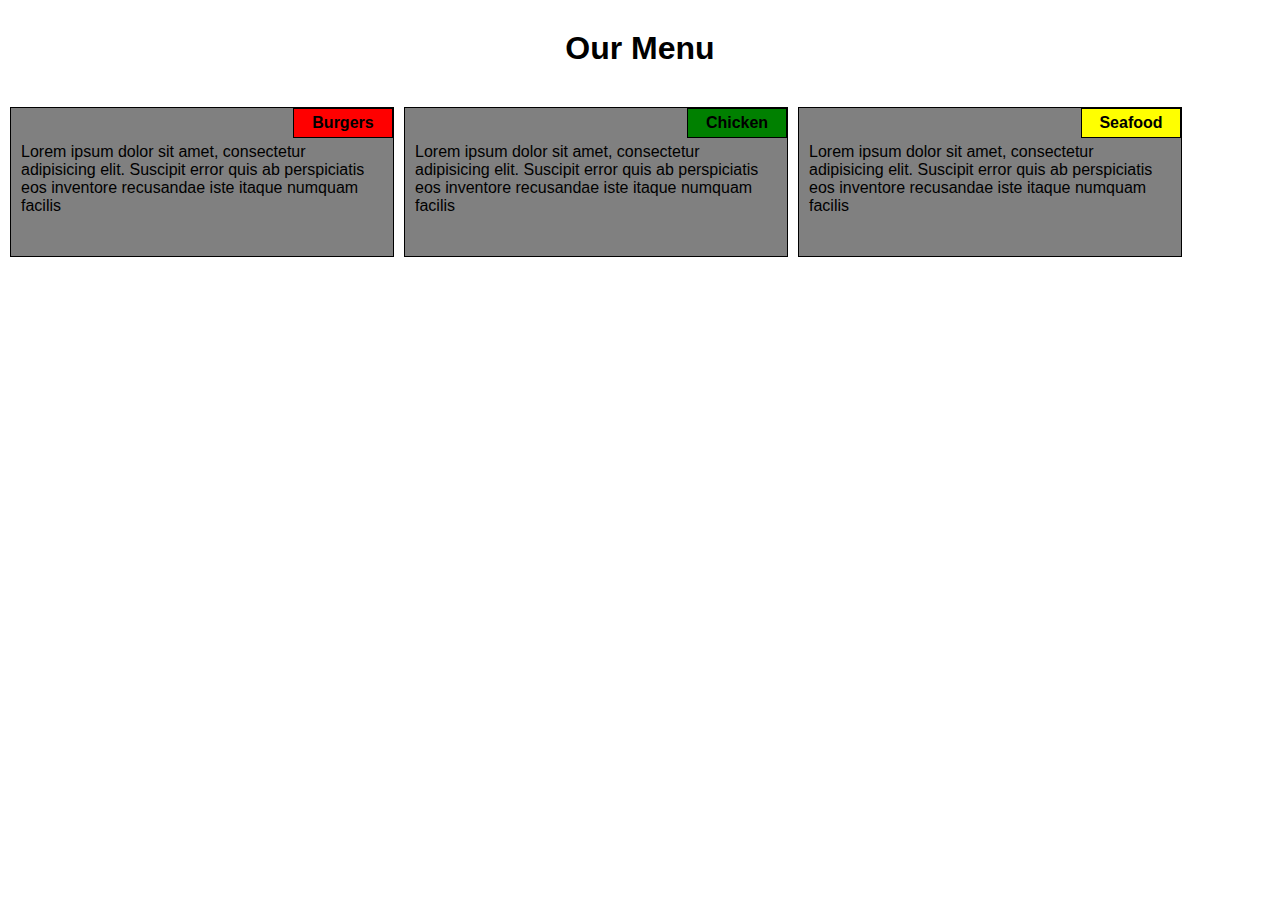
<file: site/week2/index.html>
<!DOCTYPE html>
<html>
<head>
<meta charset="utf-8">
<meta name="viewport" content="width=device-width, initial-scale=1">
<title>Assignment Solution for Module 2</title>
<link rel="stylesheet" href="css/style.css">
<style>
* {
  box-sizing: border-box;

}


h1 {
  margin-bottom: 30px;
  margin-top: 30px;
  text-align: center;

}

/* Simple Responsive Framework. */
.row {
  width: 100%;
}

/**************** large devices only ******************/
@media (min-width: 992px) {

  #box1{
  float: left;
  width: 30%;
  }
  #box2{
  float: left;    
  width: 30%;    
  }
  #box3{
  float: left;
  width: 30%
  }
}

/***************** Medium devices only ***************/
@media (min-width:768px) and (max-width:991px){
 #box1{
  float: left;
  width: 45%;
  }
  #box2{
  float: left;    
  width: 45%;    
  }
  #box3{
  float: left;
  width: 91%
  }

}

/****************** Small devices only ***************/
@media (max-width:767px){
 #box1{
  float: left;
  width: 90%;
  }
  #box2{
  float: left;    
  width: 90%;    
  }
  #box3{
  float: left;
  width: 90%
  }

}

</style>
</head>
<body>

<h1>Our Menu</h1>
    <div id="box1">
      <div id="box1a">    
        <div id="content2">Burgers</div>
      </div>
      <div id="content">Lorem ipsum dolor sit amet, consectetur adipisicing elit. Suscipit error quis ab  perspiciatis eos inventore recusandae iste itaque numquam facilis  
      </div>
      
    </div>
      
    
    <div id="box2">
      <div id="box2a">    
         <div id="content2">Chicken</div>
      </div>
      <div id="content">Lorem ipsum dolor sit amet, consectetur adipisicing elit. Suscipit error quis ab perspiciatis eos inventore recusandae iste itaque numquam facilis
      </div>

    </div>  

    
    <div id="box3">
      <div id="box3a">    
        <div id="content2">Seafood</div>
      </div>    
      <div id="content">Lorem ipsum dolor sit amet, consectetur adipisicing elit. Suscipit error quis ab perspiciatis eos inventore recusandae iste itaque numquam facilis    
      </div>

    </div>


</body>
</html>
</file>
<file: site/week2/css/style.css>
body {
  background-color: white;
  margin: 0;
  padding: 0;
  font-family: Helvetica;

}
#box1 {
  background-color: gray;
  padding: 10px;
  border: 1px solid black;
  width: 300px;
  height: 150px;
  margin-top: 10px;
  margin-left: 10px;  
  position:relative;
  
 }
  #box1a {
  background-color: red;
  padding: 5px;
  border: 1px solid black;
  width: 100px;
  height: 30px;
  position:absolute;
  top:0px;
  right:0px;


}
#box2  {
  background-color: gray;
  padding: 10px;
  border: 1px solid black;  
  width: 300px;
  height: 150px;
  margin-left: 10px;
  margin-top: 10px;
  position:relative;
  }
#box2a {
  background-color: green;
  padding: 5px;
  border: 1px solid black;
  width: 100px;
  height: 30px;  
  position:absolute;
  top:0px;
  right:0px;
  }

#box3  {
  background-color: gray;
  padding: 10px;
  border: 1px solid black;
  width: 300px;
  height: 150px;
  margin-left: 10px;
  margin-top: 10px;
  position:relative;
  }

#box3a {
  background-color: yellow;
  padding: 5px;
  border: 1px solid black;
  width: 100px;
  height: 30px;
  position:absolute;
  top:0px;
  right:0px;
  }

#content {
  background-color: gray
  padding:30px;
  margin-top:25px;
}

#content2{
  background-color:gray
  padding:10px;
  text-align:center;
  font-weight:bold;
}
</file>
